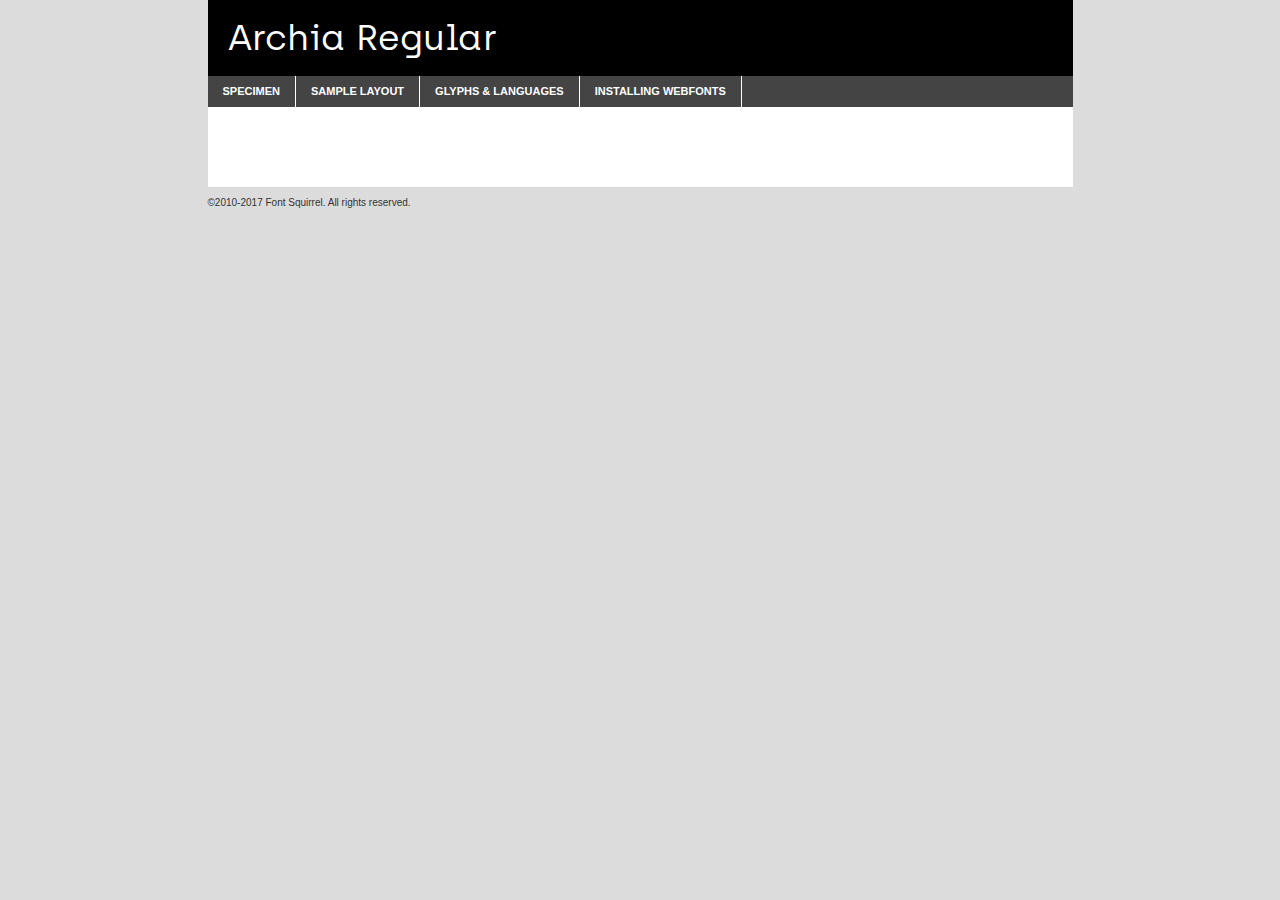
<file: fonts/archia-regular-demo.html>
<!DOCTYPE html PUBLIC "-//W3C//DTD XHTML 1.0 Transitional//EN"
	"http://www.w3.org/TR/xhtml1/DTD/xhtml1-transitional.dtd">

<html xmlns="http://www.w3.org/1999/xhtml" xml:lang="en" lang="en">
<head>
	<meta http-equiv="Content-Type" content="text/html; charset=utf-8" />
	<script src="http://ajax.googleapis.com/ajax/libs/jquery/1.7.2/jquery.min.js" type="text/javascript" charset="utf-8"></script>
	<script type="text/javascript">
	(function($){$.fn.easyTabs=function(option){var param=jQuery.extend({fadeSpeed:"fast",defaultContent:1,activeClass:'active'},option);$(this).each(function(){var thisId="#"+this.id;if(param.defaultContent==''){param.defaultContent=1;}
	if(typeof param.defaultContent=="number")
	{var defaultTab=$(thisId+" .tabs li:eq("+(param.defaultContent-1)+") a").attr('href').substr(1);}else{var defaultTab=param.defaultContent;}
	$(thisId+" .tabs li a").each(function(){var tabToHide=$(this).attr('href').substr(1);$("#"+tabToHide).addClass('easytabs-tab-content');});hideAll();changeContent(defaultTab);function hideAll(){$(thisId+" .easytabs-tab-content").hide();}
	function changeContent(tabId){hideAll();$(thisId+" .tabs li").removeClass(param.activeClass);$(thisId+" .tabs li a[href=#"+tabId+"]").closest('li').addClass(param.activeClass);if(param.fadeSpeed!="none")
	{$(thisId+" #"+tabId).fadeIn(param.fadeSpeed);}else{$(thisId+" #"+tabId).show();}}
	$(thisId+" .tabs li").click(function(){var tabId=$(this).find('a').attr('href').substr(1);changeContent(tabId);return false;});});}})(jQuery);
	</script>
	<link rel="stylesheet" href="specimen_files/specimen_stylesheet.css" type="text/css" charset="utf-8" />
	<link rel="stylesheet" href="stylesheet.css" type="text/css" charset="utf-8" />

	<style type="text/css">
					body{
				font-family: 'archiaregular';
							}
		</style>

	<title>Archia Regular Specimen</title>
	
	
	<script type="text/javascript" charset="utf-8">
		$(document).ready(function() {
			$('#container').easyTabs({defaultContent:1});
		});
	</script>
</head>

<body>
<div id="container">
	<div id="header">
		Archia Regular	</div>
	<ul class="tabs">
		<li><a href="#specimen">Specimen</a></li>
		<li><a href="#layout">Sample Layout</a></li>
				<li><a href="#glyphs">Glyphs &amp; Languages</a></li>
		<li><a href="#installing">Installing Webfonts</a></li>
		
	</ul>
	
	<div id="main_content">

		
			<div id="specimen">
		
				<div class="section">
					<div class="grid12 firstcol">
						<div class="huge">AaBb</div>
					</div>
				</div>
		
				<div class="section">
					<div class="glyph_range">A&#x200B;B&#x200b;C&#x200b;D&#x200b;E&#x200b;F&#x200b;G&#x200b;H&#x200b;I&#x200b;J&#x200b;K&#x200b;L&#x200b;M&#x200b;N&#x200b;O&#x200b;P&#x200b;Q&#x200b;R&#x200b;S&#x200b;T&#x200b;U&#x200b;V&#x200b;W&#x200b;X&#x200b;Y&#x200b;Z&#x200b;a&#x200b;b&#x200b;c&#x200b;d&#x200b;e&#x200b;f&#x200b;g&#x200b;h&#x200b;i&#x200b;j&#x200b;k&#x200b;l&#x200b;m&#x200b;n&#x200b;o&#x200b;p&#x200b;q&#x200b;r&#x200b;s&#x200b;t&#x200b;u&#x200b;v&#x200b;w&#x200b;x&#x200b;y&#x200b;z&#x200b;1&#x200b;2&#x200b;3&#x200b;4&#x200b;5&#x200b;6&#x200b;7&#x200b;8&#x200b;9&#x200b;0&#x200b;&amp;&#x200b;.&#x200b;,&#x200b;?&#x200b;!&#x200b;&#64;&#x200b;(&#x200b;)&#x200b;#&#x200b;$&#x200b;%&#x200b;*&#x200b;+&#x200b;-&#x200b;=&#x200b;:&#x200b;;</div>
				</div>
				<div class="section">
					<div class="grid12 firstcol">
						<table class="sample_table">
							<tr><td>10</td><td class="size10">abcdefghijklmnopqrstuvwxyzABCDEFGHIJKLMNOPQRSTUVWXYZ0123456789abcdefghijklmnopqrstuvwxyzABCDEFGHIJKLMNOPQRSTUVWXYZ0123456789abcdefghijklmnopqrstuvwxyzABCDEFGHIJKLMNOPQRSTUVWXYZ</td></tr>
							<tr><td>11</td><td class="size11">abcdefghijklmnopqrstuvwxyzABCDEFGHIJKLMNOPQRSTUVWXYZ0123456789abcdefghijklmnopqrstuvwxyzABCDEFGHIJKLMNOPQRSTUVWXYZ0123456789abcdefghijklmnopqrstuvwxyzABCDEFGHIJKLMNOPQRSTUVWXYZ</td></tr>
							<tr><td>12</td><td class="size12">abcdefghijklmnopqrstuvwxyzABCDEFGHIJKLMNOPQRSTUVWXYZ0123456789abcdefghijklmnopqrstuvwxyzABCDEFGHIJKLMNOPQRSTUVWXYZ0123456789abcdefghijklmnopqrstuvwxyzABCDEFGHIJKLMNOPQRSTUVWXYZ</td></tr>
							<tr><td>13</td><td class="size13">abcdefghijklmnopqrstuvwxyzABCDEFGHIJKLMNOPQRSTUVWXYZ0123456789abcdefghijklmnopqrstuvwxyzABCDEFGHIJKLMNOPQRSTUVWXYZ0123456789abcdefghijklmnopqrstuvwxyzABCDEFGHIJKLMNOPQRSTUVWXYZ</td></tr>
							<tr><td>14</td><td class="size14">abcdefghijklmnopqrstuvwxyzABCDEFGHIJKLMNOPQRSTUVWXYZ0123456789abcdefghijklmnopqrstuvwxyzABCDEFGHIJKLMNOPQRSTUVWXYZ0123456789abcdefghijklmnopqrstuvwxyzABCDEFGHIJKLMNOPQRSTUVWXYZ</td></tr>
							<tr><td>16</td><td class="size16">abcdefghijklmnopqrstuvwxyzABCDEFGHIJKLMNOPQRSTUVWXYZ0123456789abcdefghijklmnopqrstuvwxyzABCDEFGHIJKLMNOPQRSTUVWXYZ</td></tr>
							<tr><td>18</td><td class="size18">abcdefghijklmnopqrstuvwxyzABCDEFGHIJKLMNOPQRSTUVWXYZ0123456789abcdefghijklmnopqrstuvwxyzABCDEFGHIJKLMNOPQRSTUVWXYZ</td></tr>
							<tr><td>20</td><td class="size20">abcdefghijklmnopqrstuvwxyzABCDEFGHIJKLMNOPQRSTUVWXYZ0123456789abcdefghijklmnopqrstuvwxyzABCDEFGHIJKLMNOPQRSTUVWXYZ</td></tr>
							<tr><td>24</td><td class="size24">abcdefghijklmnopqrstuvwxyzABCDEFGHIJKLMNOPQRSTUVWXYZ0123456789abcdefghijklmnopqrstuvwxyzABCDEFGHIJKLMNOPQRSTUVWXYZ</td></tr>
							<tr><td>30</td><td class="size30">abcdefghijklmnopqrstuvwxyzABCDEFGHIJKLMNOPQRSTUVWXYZ0123456789abcdefghijklmnopqrstuvwxyzABCDEFGHIJKLMNOPQRSTUVWXYZ</td></tr>
							<tr><td>36</td><td class="size36">abcdefghijklmnopqrstuvwxyzABCDEFGHIJKLMNOPQRSTUVWXYZ0123456789abcdefghijklmnopqrstuvwxyzABCDEFGHIJKLMNOPQRSTUVWXYZ</td></tr>
							<tr><td>48</td><td class="size48">abcdefghijklmnopqrstuvwxyzABCDEFGHIJKLMNOPQRSTUVWXYZ0123456789abcdefghijklmnopqrstuvwxyzABCDEFGHIJKLMNOPQRSTUVWXYZ</td></tr>
							<tr><td>60</td><td class="size60">abcdefghijklmnopqrstuvwxyzABCDEFGHIJKLMNOPQRSTUVWXYZ0123456789abcdefghijklmnopqrstuvwxyzABCDEFGHIJKLMNOPQRSTUVWXYZ</td></tr>
							<tr><td>72</td><td class="size72">abcdefghijklmnopqrstuvwxyzABCDEFGHIJKLMNOPQRSTUVWXYZ0123456789abcdefghijklmnopqrstuvwxyzABCDEFGHIJKLMNOPQRSTUVWXYZ</td></tr>
							<tr><td>90</td><td class="size90">abcdefghijklmnopqrstuvwxyzABCDEFGHIJKLMNOPQRSTUVWXYZ0123456789abcdefghijklmnopqrstuvwxyzABCDEFGHIJKLMNOPQRSTUVWXYZ</td></tr>
						</table>
				
					</div>
			
				</div>
		
		
		
								<div class="section" id="bodycomparison">


										<div id="xheight">
				<div class="fontbody">&#x25FC;&#x25FC;&#x25FC;&#x25FC;&#x25FC;&#x25FC;&#x25FC;&#x25FC;&#x25FC;&#x25FC;&#x25FC;&#x25FC;&#x25FC;&#x25FC;&#x25FC;&#x25FC;&#x25FC;&#x25FC;&#x25FC;&#x25FC;&#x25FC;&#x25FC;&#x25FC;&#x25FC;&#x25FC;&#x25FC;&#x25FC;&#x25FC;&#x25FC;&#x25FC;&#x25FC;&#x25FC;&#x25FC;&#x25FC;&#x25FC;&#x25FC;&#x25FC;&#x25FC;&#x25FC;&#x25FC;&#x25FC;&#x25FC;&#x25FC;&#x25FC;&#x25FC;&#x25FC;&#x25FC;&#x25FC;&#x25FC;&#x25FC;&#x25FC;&#x25FC;&#x25FC;&#x25FC;&#x25FC;&#x25FC;&#x25FC;&#x25FC;&#x25FC;&#x25FC;&#x25FC;&#x25FC;&#x25FC;&#x25FC;&#x25FC;&#x25FC;&#x25FC;&#x25FC;&#x25FC;&#x25FC;&#x25FC;&#x25FC;&#x25FC;&#x25FC;&#x25FC;&#x25FC;&#x25FC;&#x25FC;&#x25FC;&#x25FC;&#x25FC;&#x25FC;&#x25FC;&#x25FC;&#x25FC;&#x25FC;&#x25FC;&#x25FC;&#x25FC;&#x25FC;&#x25FC;&#x25FC;&#x25FC;&#x25FC;&#x25FC;&#x25FC;&#x25FC;&#x25FC;&#x25FC;body</div><div class="arialbody">body</div><div class="verdanabody">body</div><div class="georgiabody">body</div></div>
										<div class="fontbody" style="z-index:1">
											body<span>Archia Regular</span>
										</div>
										<div class="arialbody" style="z-index:1">
											body<span>Arial</span>
										</div>
										<div class="verdanabody" style="z-index:1">
											body<span>Verdana</span>
										</div>
										<div class="georgiabody" style="z-index:1">
											body<span>Georgia</span>
										</div>



								</div>
		
		
				<div class="section psample psample_row1" id="">
					
					<div class="grid2 firstcol">
						<p class="size10"><span>10.</span>Aenean lacinia bibendum nulla sed consectetur. Fusce dapibus, tellus ac cursus commodo, tortor mauris condimentum nibh, ut fermentum massa justo sit amet risus. Nullam id dolor id nibh ultricies vehicula ut id elit. Cum sociis natoque penatibus et magnis dis parturient montes, nascetur ridiculus mus. Nulla vitae elit libero, a pharetra augue.</p>
			
					</div>
					<div class="grid3">
						<p class="size11"><span>11.</span>Aenean lacinia bibendum nulla sed consectetur. Fusce dapibus, tellus ac cursus commodo, tortor mauris condimentum nibh, ut fermentum massa justo sit amet risus. Nullam id dolor id nibh ultricies vehicula ut id elit. Cum sociis natoque penatibus et magnis dis parturient montes, nascetur ridiculus mus. Nulla vitae elit libero, a pharetra augue.</p>
			
					</div>
					<div class="grid3">
						<p class="size12"><span>12.</span>Aenean lacinia bibendum nulla sed consectetur. Fusce dapibus, tellus ac cursus commodo, tortor mauris condimentum nibh, ut fermentum massa justo sit amet risus. Nullam id dolor id nibh ultricies vehicula ut id elit. Cum sociis natoque penatibus et magnis dis parturient montes, nascetur ridiculus mus. Nulla vitae elit libero, a pharetra augue.</p>
			
					</div>
					<div class="grid4">
						<p class="size13"><span>13.</span>Aenean lacinia bibendum nulla sed consectetur. Fusce dapibus, tellus ac cursus commodo, tortor mauris condimentum nibh, ut fermentum massa justo sit amet risus. Nullam id dolor id nibh ultricies vehicula ut id elit. Cum sociis natoque penatibus et magnis dis parturient montes, nascetur ridiculus mus. Nulla vitae elit libero, a pharetra augue.</p>
			
					</div>
					<div class="white_blend"></div>
					
				</div>
				<div class="section psample psample_row2" id="">
					<div class="grid3 firstcol">
						<p class="size14"><span>14.</span>Aenean lacinia bibendum nulla sed consectetur. Fusce dapibus, tellus ac cursus commodo, tortor mauris condimentum nibh, ut fermentum massa justo sit amet risus. Nullam id dolor id nibh ultricies vehicula ut id elit. Cum sociis natoque penatibus et magnis dis parturient montes, nascetur ridiculus mus. Nulla vitae elit libero, a pharetra augue.</p>
			
					</div>
					<div class="grid4">
						<p class="size16"><span>16.</span>Aenean lacinia bibendum nulla sed consectetur. Fusce dapibus, tellus ac cursus commodo, tortor mauris condimentum nibh, ut fermentum massa justo sit amet risus. Nullam id dolor id nibh ultricies vehicula ut id elit. Cum sociis natoque penatibus et magnis dis parturient montes, nascetur ridiculus mus. Nulla vitae elit libero, a pharetra augue.</p>
			
					</div>
					<div class="grid5">
						<p class="size18"><span>18.</span>Aenean lacinia bibendum nulla sed consectetur. Fusce dapibus, tellus ac cursus commodo, tortor mauris condimentum nibh, ut fermentum massa justo sit amet risus. Nullam id dolor id nibh ultricies vehicula ut id elit. Cum sociis natoque penatibus et magnis dis parturient montes, nascetur ridiculus mus. Nulla vitae elit libero, a pharetra augue.</p>
			
					</div>

					<div class="white_blend"></div>

				</div>
				
				<div class="section psample psample_row3" id="">
					<div class="grid5 firstcol">
						<p class="size20"><span>20.</span>Aenean lacinia bibendum nulla sed consectetur. Fusce dapibus, tellus ac cursus commodo, tortor mauris condimentum nibh, ut fermentum massa justo sit amet risus. Nullam id dolor id nibh ultricies vehicula ut id elit. Cum sociis natoque penatibus et magnis dis parturient montes, nascetur ridiculus mus. Nulla vitae elit libero, a pharetra augue.</p>
					</div>
					<div class="grid7">
						<p class="size24"><span>24.</span>Aenean lacinia bibendum nulla sed consectetur. Fusce dapibus, tellus ac cursus commodo, tortor mauris condimentum nibh, ut fermentum massa justo sit amet risus. Nullam id dolor id nibh ultricies vehicula ut id elit. Cum sociis natoque penatibus et magnis dis parturient montes, nascetur ridiculus mus. Nulla vitae elit libero, a pharetra augue.</p>
					</div>
					
					<div class="white_blend"></div>
					
				</div>
				
				<div class="section psample psample_row4" id="">
					<div class="grid12 firstcol">
						<p class="size30"><span>30.</span>Aenean lacinia bibendum nulla sed consectetur. Fusce dapibus, tellus ac cursus commodo, tortor mauris condimentum nibh, ut fermentum massa justo sit amet risus. Nullam id dolor id nibh ultricies vehicula ut id elit. Cum sociis natoque penatibus et magnis dis parturient montes, nascetur ridiculus mus. Nulla vitae elit libero, a pharetra augue.</p>
					</div>
					<div class="white_blend"></div>
					
				</div>
				
				
				
				<div class="section psample psample_row1 fullreverse">
					<div class="grid2 firstcol">
						<p class="size10"><span>10.</span>Aenean lacinia bibendum nulla sed consectetur. Fusce dapibus, tellus ac cursus commodo, tortor mauris condimentum nibh, ut fermentum massa justo sit amet risus. Nullam id dolor id nibh ultricies vehicula ut id elit. Cum sociis natoque penatibus et magnis dis parturient montes, nascetur ridiculus mus. Nulla vitae elit libero, a pharetra augue.</p>
			
					</div>
					<div class="grid3">
						<p class="size11"><span>11.</span>Aenean lacinia bibendum nulla sed consectetur. Fusce dapibus, tellus ac cursus commodo, tortor mauris condimentum nibh, ut fermentum massa justo sit amet risus. Nullam id dolor id nibh ultricies vehicula ut id elit. Cum sociis natoque penatibus et magnis dis parturient montes, nascetur ridiculus mus. Nulla vitae elit libero, a pharetra augue.</p>
			
					</div>
					<div class="grid3">
						<p class="size12"><span>12.</span>Aenean lacinia bibendum nulla sed consectetur. Fusce dapibus, tellus ac cursus commodo, tortor mauris condimentum nibh, ut fermentum massa justo sit amet risus. Nullam id dolor id nibh ultricies vehicula ut id elit. Cum sociis natoque penatibus et magnis dis parturient montes, nascetur ridiculus mus. Nulla vitae elit libero, a pharetra augue.</p>
			
					</div>
					<div class="grid4">
						<p class="size13"><span>13.</span>Aenean lacinia bibendum nulla sed consectetur. Fusce dapibus, tellus ac cursus commodo, tortor mauris condimentum nibh, ut fermentum massa justo sit amet risus. Nullam id dolor id nibh ultricies vehicula ut id elit. Cum sociis natoque penatibus et magnis dis parturient montes, nascetur ridiculus mus. Nulla vitae elit libero, a pharetra augue.</p>
			
					</div>
					<div class="black_blend"></div>
					
				</div>
				
				<div class="section psample psample_row2 fullreverse">
					<div class="grid3 firstcol">
						<p class="size14"><span>14.</span>Aenean lacinia bibendum nulla sed consectetur. Fusce dapibus, tellus ac cursus commodo, tortor mauris condimentum nibh, ut fermentum massa justo sit amet risus. Nullam id dolor id nibh ultricies vehicula ut id elit. Cum sociis natoque penatibus et magnis dis parturient montes, nascetur ridiculus mus. Nulla vitae elit libero, a pharetra augue.</p>
			
					</div>
					<div class="grid4">
						<p class="size16"><span>16.</span>Aenean lacinia bibendum nulla sed consectetur. Fusce dapibus, tellus ac cursus commodo, tortor mauris condimentum nibh, ut fermentum massa justo sit amet risus. Nullam id dolor id nibh ultricies vehicula ut id elit. Cum sociis natoque penatibus et magnis dis parturient montes, nascetur ridiculus mus. Nulla vitae elit libero, a pharetra augue.</p>
			
					</div>
					<div class="grid5">
						<p class="size18"><span>18.</span>Aenean lacinia bibendum nulla sed consectetur. Fusce dapibus, tellus ac cursus commodo, tortor mauris condimentum nibh, ut fermentum massa justo sit amet risus. Nullam id dolor id nibh ultricies vehicula ut id elit. Cum sociis natoque penatibus et magnis dis parturient montes, nascetur ridiculus mus. Nulla vitae elit libero, a pharetra augue.</p>
			
					</div>
					<div class="black_blend"></div>

				</div>
				
				<div class="section psample fullreverse psample_row3" id="">
					<div class="grid5 firstcol">
						<p class="size20"><span>20.</span>Aenean lacinia bibendum nulla sed consectetur. Fusce dapibus, tellus ac cursus commodo, tortor mauris condimentum nibh, ut fermentum massa justo sit amet risus. Nullam id dolor id nibh ultricies vehicula ut id elit. Cum sociis natoque penatibus et magnis dis parturient montes, nascetur ridiculus mus. Nulla vitae elit libero, a pharetra augue.</p>
					</div>
					<div class="grid7">
						<p class="size24"><span>24.</span>Aenean lacinia bibendum nulla sed consectetur. Fusce dapibus, tellus ac cursus commodo, tortor mauris condimentum nibh, ut fermentum massa justo sit amet risus. Nullam id dolor id nibh ultricies vehicula ut id elit. Cum sociis natoque penatibus et magnis dis parturient montes, nascetur ridiculus mus. Nulla vitae elit libero, a pharetra augue.</p>
					</div>
					
					<div class="black_blend"></div>
					
				</div>
				
				<div class="section psample fullreverse psample_row4" id="" style="border-bottom: 20px #000 solid;">
					<div class="grid12 firstcol">
						<p class="size30"><span>30.</span>Aenean lacinia bibendum nulla sed consectetur. Fusce dapibus, tellus ac cursus commodo, tortor mauris condimentum nibh, ut fermentum massa justo sit amet risus. Nullam id dolor id nibh ultricies vehicula ut id elit. Cum sociis natoque penatibus et magnis dis parturient montes, nascetur ridiculus mus. Nulla vitae elit libero, a pharetra augue.</p>
					</div>
					<div class="black_blend"></div>
					
				</div>
				
				
				
				
			</div>
			
			<div id="layout">
				
				<div class="section">
					
					<div class="grid12 firstcol">
						<h1>Lorem Ipsum Dolor</h1>
						<h2>Etiam porta sem malesuada magna mollis euismod</h2>
						
						<p class="byline">By <a href="#link">Aenean Lacinia</a></p>
					</div>
				</div>
				<div class="section">
					<div class="grid8 firstcol">
						<p class="large">Donec sed odio dui. Morbi leo risus, porta ac consectetur ac, vestibulum at eros. Fusce dapibus, tellus ac cursus commodo, tortor mauris condimentum nibh, ut fermentum massa justo sit amet risus. </p>

						
						<h3>Pellentesque ornare sem</h3>

						<p>Maecenas sed diam eget risus varius blandit sit amet non magna. Maecenas faucibus mollis interdum. Donec ullamcorper nulla non metus auctor fringilla. Nullam id dolor id nibh ultricies vehicula ut id elit. Nullam id dolor id nibh ultricies vehicula ut id elit. </p>

						<p>Aenean eu leo quam. Pellentesque ornare sem lacinia quam venenatis vestibulum. Lorem ipsum dolor sit amet, consectetur adipiscing elit. Cum sociis natoque penatibus et magnis dis parturient montes, nascetur ridiculus mus. </p>

						<p>Nulla vitae elit libero, a pharetra augue. Praesent commodo cursus magna, vel scelerisque nisl consectetur et. Aenean lacinia bibendum nulla sed consectetur. </p>

						<p>Nullam quis risus eget urna mollis ornare vel eu leo. Nullam quis risus eget urna mollis ornare vel eu leo. Maecenas sed diam eget risus varius blandit sit amet non magna. Donec ullamcorper nulla non metus auctor fringilla. </p>

						<h3>Cras mattis consectetur</h3>

						<p>Aenean eu leo quam. Pellentesque ornare sem lacinia quam venenatis vestibulum. Aenean lacinia bibendum nulla sed consectetur. Integer posuere erat a ante venenatis dapibus posuere velit aliquet. Cras mattis consectetur purus sit amet fermentum. </p>

						<p>Nullam id dolor id nibh ultricies vehicula ut id elit. Nullam quis risus eget urna mollis ornare vel eu leo. Cras mattis consectetur purus sit amet fermentum.</p>
					</div>
					
					<div class="grid4 sidebar">
						
						<div class="box reverse">
							<p class="last">Nullam quis risus eget urna mollis ornare vel eu leo. Donec ullamcorper nulla non metus auctor fringilla. Cras mattis consectetur purus sit amet fermentum. Sed posuere consectetur est at lobortis. Lorem ipsum dolor sit amet, consectetur adipiscing elit. </p>
						</div>
						
						<p class="caption">Maecenas sed diam eget risus varius.</p>

						<p>Vestibulum id ligula porta felis euismod semper. Integer posuere erat a ante venenatis dapibus posuere velit aliquet. Vestibulum id ligula porta felis euismod semper. Sed posuere consectetur est at lobortis. Maecenas sed diam eget risus varius blandit sit amet non magna. Fusce dapibus, tellus ac cursus commodo, tortor mauris condimentum nibh, ut fermentum massa justo sit amet risus. </p>

					

						<p>Duis mollis, est non commodo luctus, nisi erat porttitor ligula, eget lacinia odio sem nec elit. Aenean lacinia bibendum nulla sed consectetur. Vivamus sagittis lacus vel augue laoreet rutrum faucibus dolor auctor. Aenean lacinia bibendum nulla sed consectetur. Nullam quis risus eget urna mollis ornare vel eu leo. </p>

						<p>Praesent commodo cursus magna, vel scelerisque nisl consectetur et. Donec ullamcorper nulla non metus auctor fringilla. Maecenas faucibus mollis interdum. Fusce dapibus, tellus ac cursus commodo, tortor mauris condimentum nibh, ut fermentum massa justo sit amet risus. </p>

					</div>
				</div>
				
			</div>


			



		<div id="glyphs">
			<div class="section">
				<div class="grid12 firstcol">
			
				<h1>Language Support</h1>
				<p>The subset of Archia Regular in this kit supports the following languages:<br />
			
					Albanian, Basque, Bosnian, Breton, Catalan, Chamorro, Chichewa_nyanja, Croatian, Czech, Danish, Dutch, English, Estonian, Faroese, Finnish, French, Frisian, Galician, German, Hungarian, Icelandic, Italian, Latvian, Lithuanian, Malagasy, Maltese, Norwegian, Polish, Portuguese, Romanian, Serbian, Slovak, Slovenian, Spanish, Turkish, Welsh, Alsatian, Aragonese, Arapaho, Aromanian, Arrernte, Asturian, Aymara, Bislama, Cebuano, Cheyenne, Cimbrian, Corsican, Fijian, French_creole, Friulian, Genoese, Gilbertese, Greenlandic, Haitian_creole, Hawaiian, Hiligaynon, Hmong, Hopi, Ibanag, Iloko_ilokano, Indonesian, Interglossa_glosa, Interlingua, Irish_gaelic, Istro-romanian, Jerriais, Kashubian, Kurdish_kurmanji, Ladin, Lojban, Lombard, Low_saxon, Luxembourgeois, Manx, Maori, Megleno-romanian, Mohawk, Nahuatl, Norfolk_pitcairnese, Northern_sotho, Occitan, Oromo, Pangasinan, Papiamento, Piedmontese, Potawatomi, Rhaeto-romance, Romansh, Rotokas, Sami_inari, Sami_lule, Samoan, Sardinian, Scots_gaelic, Seychelles_creole, Shona, Sicilian, Somali, Southern_ndebele, Southern_sotho, Swahili, Swati_swazi, Tagalog_filipino_pilipino, Tahitian, Tausug, Tetum, Tok_pisin, Tongan, Tswana, Turkmen, Turkmen_latinized, Tuvaluan, Uyghur_latinized, Veps, Volapuk, Votic_latinized, Walloon, Warlpiri, Xhosa, Yapese, Zulu, Latinbasic, Ubasic, Demo				</p>
				<h1>Glyph Chart</h1>
				<p>The subset of Archia Regular in this kit includes all the glyphs listed below. Unicode entities are included above each glyph to help you insert individual characters into your layout.</p>
				<div id="glyph_chart">
			
																														 <div><p>&amp;#13;</p>&#13;</div>
																				 <div><p>&amp;#32;</p>&#32;</div>
																				 <div><p>&amp;#33;</p>&#33;</div>
																				 <div><p>&amp;#34;</p>&#34;</div>
																				 <div><p>&amp;#35;</p>&#35;</div>
																				 <div><p>&amp;#36;</p>&#36;</div>
																				 <div><p>&amp;#37;</p>&#37;</div>
																				 <div><p>&amp;#38;</p>&#38;</div>
																				 <div><p>&amp;#39;</p>&#39;</div>
																				 <div><p>&amp;#40;</p>&#40;</div>
																				 <div><p>&amp;#41;</p>&#41;</div>
																				 <div><p>&amp;#42;</p>&#42;</div>
																				 <div><p>&amp;#43;</p>&#43;</div>
																				 <div><p>&amp;#44;</p>&#44;</div>
																				 <div><p>&amp;#45;</p>&#45;</div>
																				 <div><p>&amp;#46;</p>&#46;</div>
																				 <div><p>&amp;#47;</p>&#47;</div>
																				 <div><p>&amp;#48;</p>&#48;</div>
																				 <div><p>&amp;#49;</p>&#49;</div>
																				 <div><p>&amp;#50;</p>&#50;</div>
																				 <div><p>&amp;#51;</p>&#51;</div>
																				 <div><p>&amp;#52;</p>&#52;</div>
																				 <div><p>&amp;#53;</p>&#53;</div>
																				 <div><p>&amp;#54;</p>&#54;</div>
																				 <div><p>&amp;#55;</p>&#55;</div>
																				 <div><p>&amp;#56;</p>&#56;</div>
																				 <div><p>&amp;#57;</p>&#57;</div>
																				 <div><p>&amp;#58;</p>&#58;</div>
																				 <div><p>&amp;#59;</p>&#59;</div>
																				 <div><p>&amp;#60;</p>&#60;</div>
																				 <div><p>&amp;#61;</p>&#61;</div>
																				 <div><p>&amp;#62;</p>&#62;</div>
																				 <div><p>&amp;#63;</p>&#63;</div>
																				 <div><p>&amp;#64;</p>&#64;</div>
																				 <div><p>&amp;#65;</p>&#65;</div>
																				 <div><p>&amp;#66;</p>&#66;</div>
																				 <div><p>&amp;#67;</p>&#67;</div>
																				 <div><p>&amp;#68;</p>&#68;</div>
																				 <div><p>&amp;#69;</p>&#69;</div>
																				 <div><p>&amp;#70;</p>&#70;</div>
																				 <div><p>&amp;#71;</p>&#71;</div>
																				 <div><p>&amp;#72;</p>&#72;</div>
																				 <div><p>&amp;#73;</p>&#73;</div>
																				 <div><p>&amp;#74;</p>&#74;</div>
																				 <div><p>&amp;#75;</p>&#75;</div>
																				 <div><p>&amp;#76;</p>&#76;</div>
																				 <div><p>&amp;#77;</p>&#77;</div>
																				 <div><p>&amp;#78;</p>&#78;</div>
																				 <div><p>&amp;#79;</p>&#79;</div>
																				 <div><p>&amp;#80;</p>&#80;</div>
																				 <div><p>&amp;#81;</p>&#81;</div>
																				 <div><p>&amp;#82;</p>&#82;</div>
																				 <div><p>&amp;#83;</p>&#83;</div>
																				 <div><p>&amp;#84;</p>&#84;</div>
																				 <div><p>&amp;#85;</p>&#85;</div>
																				 <div><p>&amp;#86;</p>&#86;</div>
																				 <div><p>&amp;#87;</p>&#87;</div>
																				 <div><p>&amp;#88;</p>&#88;</div>
																				 <div><p>&amp;#89;</p>&#89;</div>
																				 <div><p>&amp;#90;</p>&#90;</div>
																				 <div><p>&amp;#91;</p>&#91;</div>
																				 <div><p>&amp;#92;</p>&#92;</div>
																				 <div><p>&amp;#93;</p>&#93;</div>
																				 <div><p>&amp;#94;</p>&#94;</div>
																				 <div><p>&amp;#95;</p>&#95;</div>
																				 <div><p>&amp;#96;</p>&#96;</div>
																				 <div><p>&amp;#97;</p>&#97;</div>
																				 <div><p>&amp;#98;</p>&#98;</div>
																				 <div><p>&amp;#99;</p>&#99;</div>
																				 <div><p>&amp;#100;</p>&#100;</div>
																				 <div><p>&amp;#101;</p>&#101;</div>
																				 <div><p>&amp;#102;</p>&#102;</div>
																				 <div><p>&amp;#103;</p>&#103;</div>
																				 <div><p>&amp;#104;</p>&#104;</div>
																				 <div><p>&amp;#105;</p>&#105;</div>
																				 <div><p>&amp;#106;</p>&#106;</div>
																				 <div><p>&amp;#107;</p>&#107;</div>
																				 <div><p>&amp;#108;</p>&#108;</div>
																				 <div><p>&amp;#109;</p>&#109;</div>
																				 <div><p>&amp;#110;</p>&#110;</div>
																				 <div><p>&amp;#111;</p>&#111;</div>
																				 <div><p>&amp;#112;</p>&#112;</div>
																				 <div><p>&amp;#113;</p>&#113;</div>
																				 <div><p>&amp;#114;</p>&#114;</div>
																				 <div><p>&amp;#115;</p>&#115;</div>
																				 <div><p>&amp;#116;</p>&#116;</div>
																				 <div><p>&amp;#117;</p>&#117;</div>
																				 <div><p>&amp;#118;</p>&#118;</div>
																				 <div><p>&amp;#119;</p>&#119;</div>
																				 <div><p>&amp;#120;</p>&#120;</div>
																				 <div><p>&amp;#121;</p>&#121;</div>
																				 <div><p>&amp;#122;</p>&#122;</div>
																				 <div><p>&amp;#123;</p>&#123;</div>
																				 <div><p>&amp;#124;</p>&#124;</div>
																				 <div><p>&amp;#125;</p>&#125;</div>
																				 <div><p>&amp;#126;</p>&#126;</div>
																				 <div><p>&amp;#160;</p>&#160;</div>
																				 <div><p>&amp;#161;</p>&#161;</div>
																				 <div><p>&amp;#162;</p>&#162;</div>
																				 <div><p>&amp;#163;</p>&#163;</div>
																				 <div><p>&amp;#165;</p>&#165;</div>
																				 <div><p>&amp;#167;</p>&#167;</div>
																				 <div><p>&amp;#168;</p>&#168;</div>
																				 <div><p>&amp;#169;</p>&#169;</div>
																				 <div><p>&amp;#170;</p>&#170;</div>
																				 <div><p>&amp;#171;</p>&#171;</div>
																				 <div><p>&amp;#173;</p>&#173;</div>
																				 <div><p>&amp;#174;</p>&#174;</div>
																				 <div><p>&amp;#175;</p>&#175;</div>
																				 <div><p>&amp;#176;</p>&#176;</div>
																				 <div><p>&amp;#178;</p>&#178;</div>
																				 <div><p>&amp;#179;</p>&#179;</div>
																				 <div><p>&amp;#180;</p>&#180;</div>
																				 <div><p>&amp;#182;</p>&#182;</div>
																				 <div><p>&amp;#183;</p>&#183;</div>
																				 <div><p>&amp;#184;</p>&#184;</div>
																				 <div><p>&amp;#185;</p>&#185;</div>
																				 <div><p>&amp;#186;</p>&#186;</div>
																				 <div><p>&amp;#187;</p>&#187;</div>
																				 <div><p>&amp;#188;</p>&#188;</div>
																				 <div><p>&amp;#189;</p>&#189;</div>
																				 <div><p>&amp;#190;</p>&#190;</div>
																				 <div><p>&amp;#191;</p>&#191;</div>
																				 <div><p>&amp;#192;</p>&#192;</div>
																				 <div><p>&amp;#193;</p>&#193;</div>
																				 <div><p>&amp;#194;</p>&#194;</div>
																				 <div><p>&amp;#195;</p>&#195;</div>
																				 <div><p>&amp;#196;</p>&#196;</div>
																				 <div><p>&amp;#197;</p>&#197;</div>
																				 <div><p>&amp;#198;</p>&#198;</div>
																				 <div><p>&amp;#199;</p>&#199;</div>
																				 <div><p>&amp;#200;</p>&#200;</div>
																				 <div><p>&amp;#201;</p>&#201;</div>
																				 <div><p>&amp;#202;</p>&#202;</div>
																				 <div><p>&amp;#203;</p>&#203;</div>
																				 <div><p>&amp;#204;</p>&#204;</div>
																				 <div><p>&amp;#205;</p>&#205;</div>
																				 <div><p>&amp;#206;</p>&#206;</div>
																				 <div><p>&amp;#207;</p>&#207;</div>
																				 <div><p>&amp;#208;</p>&#208;</div>
																				 <div><p>&amp;#209;</p>&#209;</div>
																				 <div><p>&amp;#210;</p>&#210;</div>
																				 <div><p>&amp;#211;</p>&#211;</div>
																				 <div><p>&amp;#212;</p>&#212;</div>
																				 <div><p>&amp;#213;</p>&#213;</div>
																				 <div><p>&amp;#214;</p>&#214;</div>
																				 <div><p>&amp;#215;</p>&#215;</div>
																				 <div><p>&amp;#216;</p>&#216;</div>
																				 <div><p>&amp;#217;</p>&#217;</div>
																				 <div><p>&amp;#218;</p>&#218;</div>
																				 <div><p>&amp;#219;</p>&#219;</div>
																				 <div><p>&amp;#220;</p>&#220;</div>
																				 <div><p>&amp;#221;</p>&#221;</div>
																				 <div><p>&amp;#222;</p>&#222;</div>
																				 <div><p>&amp;#223;</p>&#223;</div>
																				 <div><p>&amp;#224;</p>&#224;</div>
																				 <div><p>&amp;#225;</p>&#225;</div>
																				 <div><p>&amp;#226;</p>&#226;</div>
																				 <div><p>&amp;#227;</p>&#227;</div>
																				 <div><p>&amp;#228;</p>&#228;</div>
																				 <div><p>&amp;#229;</p>&#229;</div>
																				 <div><p>&amp;#230;</p>&#230;</div>
																				 <div><p>&amp;#231;</p>&#231;</div>
																				 <div><p>&amp;#232;</p>&#232;</div>
																				 <div><p>&amp;#233;</p>&#233;</div>
																				 <div><p>&amp;#234;</p>&#234;</div>
																				 <div><p>&amp;#235;</p>&#235;</div>
																				 <div><p>&amp;#236;</p>&#236;</div>
																				 <div><p>&amp;#237;</p>&#237;</div>
																				 <div><p>&amp;#238;</p>&#238;</div>
																				 <div><p>&amp;#239;</p>&#239;</div>
																				 <div><p>&amp;#240;</p>&#240;</div>
																				 <div><p>&amp;#241;</p>&#241;</div>
																				 <div><p>&amp;#242;</p>&#242;</div>
																				 <div><p>&amp;#243;</p>&#243;</div>
																				 <div><p>&amp;#244;</p>&#244;</div>
																				 <div><p>&amp;#245;</p>&#245;</div>
																				 <div><p>&amp;#246;</p>&#246;</div>
																				 <div><p>&amp;#247;</p>&#247;</div>
																				 <div><p>&amp;#248;</p>&#248;</div>
																				 <div><p>&amp;#249;</p>&#249;</div>
																				 <div><p>&amp;#250;</p>&#250;</div>
																				 <div><p>&amp;#251;</p>&#251;</div>
																				 <div><p>&amp;#252;</p>&#252;</div>
																				 <div><p>&amp;#253;</p>&#253;</div>
																				 <div><p>&amp;#254;</p>&#254;</div>
																				 <div><p>&amp;#255;</p>&#255;</div>
																				 <div><p>&amp;#256;</p>&#256;</div>
																				 <div><p>&amp;#257;</p>&#257;</div>
																				 <div><p>&amp;#258;</p>&#258;</div>
																				 <div><p>&amp;#259;</p>&#259;</div>
																				 <div><p>&amp;#260;</p>&#260;</div>
																				 <div><p>&amp;#261;</p>&#261;</div>
																				 <div><p>&amp;#262;</p>&#262;</div>
																				 <div><p>&amp;#263;</p>&#263;</div>
																				 <div><p>&amp;#266;</p>&#266;</div>
																				 <div><p>&amp;#267;</p>&#267;</div>
																				 <div><p>&amp;#268;</p>&#268;</div>
																				 <div><p>&amp;#269;</p>&#269;</div>
																				 <div><p>&amp;#270;</p>&#270;</div>
																				 <div><p>&amp;#271;</p>&#271;</div>
																				 <div><p>&amp;#272;</p>&#272;</div>
																				 <div><p>&amp;#273;</p>&#273;</div>
																				 <div><p>&amp;#274;</p>&#274;</div>
																				 <div><p>&amp;#275;</p>&#275;</div>
																				 <div><p>&amp;#278;</p>&#278;</div>
																				 <div><p>&amp;#279;</p>&#279;</div>
																				 <div><p>&amp;#280;</p>&#280;</div>
																				 <div><p>&amp;#281;</p>&#281;</div>
																				 <div><p>&amp;#282;</p>&#282;</div>
																				 <div><p>&amp;#283;</p>&#283;</div>
																				 <div><p>&amp;#286;</p>&#286;</div>
																				 <div><p>&amp;#287;</p>&#287;</div>
																				 <div><p>&amp;#288;</p>&#288;</div>
																				 <div><p>&amp;#289;</p>&#289;</div>
																				 <div><p>&amp;#290;</p>&#290;</div>
																				 <div><p>&amp;#291;</p>&#291;</div>
																				 <div><p>&amp;#292;</p>&#292;</div>
																				 <div><p>&amp;#293;</p>&#293;</div>
																				 <div><p>&amp;#294;</p>&#294;</div>
																				 <div><p>&amp;#295;</p>&#295;</div>
																				 <div><p>&amp;#298;</p>&#298;</div>
																				 <div><p>&amp;#299;</p>&#299;</div>
																				 <div><p>&amp;#302;</p>&#302;</div>
																				 <div><p>&amp;#303;</p>&#303;</div>
																				 <div><p>&amp;#304;</p>&#304;</div>
																				 <div><p>&amp;#305;</p>&#305;</div>
																				 <div><p>&amp;#308;</p>&#308;</div>
																				 <div><p>&amp;#309;</p>&#309;</div>
																				 <div><p>&amp;#310;</p>&#310;</div>
																				 <div><p>&amp;#311;</p>&#311;</div>
																				 <div><p>&amp;#312;</p>&#312;</div>
																				 <div><p>&amp;#313;</p>&#313;</div>
																				 <div><p>&amp;#314;</p>&#314;</div>
																				 <div><p>&amp;#315;</p>&#315;</div>
																				 <div><p>&amp;#316;</p>&#316;</div>
																				 <div><p>&amp;#317;</p>&#317;</div>
																				 <div><p>&amp;#318;</p>&#318;</div>
																				 <div><p>&amp;#319;</p>&#319;</div>
																				 <div><p>&amp;#320;</p>&#320;</div>
																				 <div><p>&amp;#321;</p>&#321;</div>
																				 <div><p>&amp;#322;</p>&#322;</div>
																				 <div><p>&amp;#323;</p>&#323;</div>
																				 <div><p>&amp;#324;</p>&#324;</div>
																				 <div><p>&amp;#325;</p>&#325;</div>
																				 <div><p>&amp;#326;</p>&#326;</div>
																				 <div><p>&amp;#327;</p>&#327;</div>
																				 <div><p>&amp;#328;</p>&#328;</div>
																				 <div><p>&amp;#330;</p>&#330;</div>
																				 <div><p>&amp;#331;</p>&#331;</div>
																				 <div><p>&amp;#332;</p>&#332;</div>
																				 <div><p>&amp;#333;</p>&#333;</div>
																				 <div><p>&amp;#336;</p>&#336;</div>
																				 <div><p>&amp;#337;</p>&#337;</div>
																				 <div><p>&amp;#338;</p>&#338;</div>
																				 <div><p>&amp;#339;</p>&#339;</div>
																				 <div><p>&amp;#340;</p>&#340;</div>
																				 <div><p>&amp;#341;</p>&#341;</div>
																				 <div><p>&amp;#342;</p>&#342;</div>
																				 <div><p>&amp;#343;</p>&#343;</div>
																				 <div><p>&amp;#344;</p>&#344;</div>
																				 <div><p>&amp;#345;</p>&#345;</div>
																				 <div><p>&amp;#346;</p>&#346;</div>
																				 <div><p>&amp;#347;</p>&#347;</div>
																				 <div><p>&amp;#350;</p>&#350;</div>
																				 <div><p>&amp;#351;</p>&#351;</div>
																				 <div><p>&amp;#352;</p>&#352;</div>
																				 <div><p>&amp;#353;</p>&#353;</div>
																				 <div><p>&amp;#354;</p>&#354;</div>
																				 <div><p>&amp;#355;</p>&#355;</div>
																				 <div><p>&amp;#356;</p>&#356;</div>
																				 <div><p>&amp;#357;</p>&#357;</div>
																				 <div><p>&amp;#358;</p>&#358;</div>
																				 <div><p>&amp;#359;</p>&#359;</div>
																				 <div><p>&amp;#362;</p>&#362;</div>
																				 <div><p>&amp;#363;</p>&#363;</div>
																				 <div><p>&amp;#366;</p>&#366;</div>
																				 <div><p>&amp;#367;</p>&#367;</div>
																				 <div><p>&amp;#368;</p>&#368;</div>
																				 <div><p>&amp;#369;</p>&#369;</div>
																				 <div><p>&amp;#370;</p>&#370;</div>
																				 <div><p>&amp;#371;</p>&#371;</div>
																				 <div><p>&amp;#372;</p>&#372;</div>
																				 <div><p>&amp;#373;</p>&#373;</div>
																				 <div><p>&amp;#374;</p>&#374;</div>
																				 <div><p>&amp;#375;</p>&#375;</div>
																				 <div><p>&amp;#376;</p>&#376;</div>
																				 <div><p>&amp;#377;</p>&#377;</div>
																				 <div><p>&amp;#378;</p>&#378;</div>
																				 <div><p>&amp;#379;</p>&#379;</div>
																				 <div><p>&amp;#380;</p>&#380;</div>
																				 <div><p>&amp;#381;</p>&#381;</div>
																				 <div><p>&amp;#382;</p>&#382;</div>
																				 <div><p>&amp;#402;</p>&#402;</div>
																				 <div><p>&amp;#536;</p>&#536;</div>
																				 <div><p>&amp;#537;</p>&#537;</div>
																				 <div><p>&amp;#538;</p>&#538;</div>
																				 <div><p>&amp;#539;</p>&#539;</div>
																				 <div><p>&amp;#567;</p>&#567;</div>
																				 <div><p>&amp;#710;</p>&#710;</div>
																				 <div><p>&amp;#711;</p>&#711;</div>
																				 <div><p>&amp;#728;</p>&#728;</div>
																				 <div><p>&amp;#729;</p>&#729;</div>
																				 <div><p>&amp;#730;</p>&#730;</div>
																				 <div><p>&amp;#731;</p>&#731;</div>
																				 <div><p>&amp;#732;</p>&#732;</div>
																				 <div><p>&amp;#733;</p>&#733;</div>
																				 <div><p>&amp;#806;</p>&#806;</div>
																				 <div><p>&amp;#7808;</p>&#7808;</div>
																				 <div><p>&amp;#7809;</p>&#7809;</div>
																				 <div><p>&amp;#7810;</p>&#7810;</div>
																				 <div><p>&amp;#7811;</p>&#7811;</div>
																				 <div><p>&amp;#7812;</p>&#7812;</div>
																				 <div><p>&amp;#7813;</p>&#7813;</div>
																				 <div><p>&amp;#7922;</p>&#7922;</div>
																				 <div><p>&amp;#7923;</p>&#7923;</div>
																				 <div><p>&amp;#8192;</p>&#8192;</div>
																				 <div><p>&amp;#8193;</p>&#8193;</div>
																				 <div><p>&amp;#8194;</p>&#8194;</div>
																				 <div><p>&amp;#8195;</p>&#8195;</div>
																				 <div><p>&amp;#8196;</p>&#8196;</div>
																				 <div><p>&amp;#8197;</p>&#8197;</div>
																				 <div><p>&amp;#8198;</p>&#8198;</div>
																				 <div><p>&amp;#8199;</p>&#8199;</div>
																				 <div><p>&amp;#8200;</p>&#8200;</div>
																				 <div><p>&amp;#8201;</p>&#8201;</div>
																				 <div><p>&amp;#8202;</p>&#8202;</div>
																				 <div><p>&amp;#8208;</p>&#8208;</div>
																				 <div><p>&amp;#8209;</p>&#8209;</div>
																				 <div><p>&amp;#8210;</p>&#8210;</div>
																				 <div><p>&amp;#8211;</p>&#8211;</div>
																				 <div><p>&amp;#8212;</p>&#8212;</div>
																				 <div><p>&amp;#8216;</p>&#8216;</div>
																				 <div><p>&amp;#8217;</p>&#8217;</div>
																				 <div><p>&amp;#8218;</p>&#8218;</div>
																				 <div><p>&amp;#8220;</p>&#8220;</div>
																				 <div><p>&amp;#8221;</p>&#8221;</div>
																				 <div><p>&amp;#8222;</p>&#8222;</div>
																				 <div><p>&amp;#8224;</p>&#8224;</div>
																				 <div><p>&amp;#8225;</p>&#8225;</div>
																				 <div><p>&amp;#8226;</p>&#8226;</div>
																				 <div><p>&amp;#8230;</p>&#8230;</div>
																				 <div><p>&amp;#8239;</p>&#8239;</div>
																				 <div><p>&amp;#8240;</p>&#8240;</div>
																				 <div><p>&amp;#8249;</p>&#8249;</div>
																				 <div><p>&amp;#8250;</p>&#8250;</div>
																				 <div><p>&amp;#8260;</p>&#8260;</div>
																				 <div><p>&amp;#8287;</p>&#8287;</div>
																				 <div><p>&amp;#8364;</p>&#8364;</div>
																				 <div><p>&amp;#8470;</p>&#8470;</div>
																				 <div><p>&amp;#8482;</p>&#8482;</div>
																				 <div><p>&amp;#8592;</p>&#8592;</div>
																				 <div><p>&amp;#8593;</p>&#8593;</div>
																				 <div><p>&amp;#8594;</p>&#8594;</div>
																				 <div><p>&amp;#8595;</p>&#8595;</div>
																				 <div><p>&amp;#8598;</p>&#8598;</div>
																				 <div><p>&amp;#8599;</p>&#8599;</div>
																				 <div><p>&amp;#8600;</p>&#8600;</div>
																				 <div><p>&amp;#8601;</p>&#8601;</div>
																				 <div><p>&amp;#8722;</p>&#8722;</div>
																				 <div><p>&amp;#9724;</p>&#9724;</div>
																																																																																																																																																																																		</div>	
				</div>
		
		
			</div>
		</div>
		
		
		<div id="specs">
			
		</div>
	
		<div id="installing">
			<div class="section">
				<div class="grid7 firstcol">
					<h1>Installing Webfonts</h1>
					
					<p>Webfonts are supported by all major browser platforms but not all in the same way. There are currently four different font formats that must be included in order to target all browsers. This includes TTF, WOFF, EOT and SVG.</p>
					
					<h2>1. Upload your webfonts</h2>
					<p>You must upload your webfont kit to your website. They should be in or near the same directory as your CSS files.</p>
					
					<h2>2. Include the webfont stylesheet</h2>
					<p>A special CSS @font-face declaration helps the various browsers select the appropriate font it needs without causing you a bunch of headaches. Learn more about this syntax by reading the <a href="https://www.fontspring.com/blog/further-hardening-of-the-bulletproof-syntax">Fontspring blog post</a> about it. The code for it is as follows:</p>


<code>
@font-face{ 
	font-family: 'MyWebFont';
	src: url('WebFont.eot');
	src: url('WebFont.eot?#iefix') format('embedded-opentype'),
	     url('WebFont.woff') format('woff'),
	     url('WebFont.ttf') format('truetype'),
	     url('WebFont.svg#webfont') format('svg');
}
</code>

	<p>We've already gone ahead and generated the code for you. All you have to do is link to the stylesheet in your HTML, like this:</p>
	<code>&lt;link rel=&quot;stylesheet&quot; href=&quot;stylesheet.css&quot; type=&quot;text/css&quot; charset=&quot;utf-8&quot; /&gt;</code>

					<h2>3. Modify your own stylesheet</h2>
					<p>To take advantage of your new fonts, you must tell your stylesheet to use them. Look at the original @font-face declaration above and find the property called "font-family." The name linked there will be what you use to reference the font. Prepend that webfont name to the font stack in the "font-family" property, inside the selector you want to change. For example:</p>
<code>p { font-family: 'WebFont', Arial, sans-serif; }</code>

<h2>4. Test</h2>
<p>Getting webfonts to work cross-browser <em>can</em> be tricky. Use the information in the sidebar to help you if you find that fonts aren't loading in a particular browser.</p>
				</div>
				
				<div class="grid5 sidebar">
					<div class="box">
						<h2>Troubleshooting<br />Font-Face Problems</h2>
						<p>Having trouble getting your webfonts to load in your new website? Here are some tips to sort out what might be the problem.</p>

						<h3>Fonts not showing in any browser</h3>

						<p>This sounds like you need to work on the plumbing. You either did not upload the fonts to the correct directory, or you did not link the fonts properly in the CSS. If you've confirmed that all this is correct and you still have a problem, take a look at your .htaccess file and see if requests are getting intercepted.</p>

						<h3>Fonts not loading in iPhone or iPad</h3>

						<p>The most common problem here is that you are serving the fonts from an IIS server. IIS refuses to serve files that have unknown MIME types. If that is the case, you must set the MIME type for SVG to "image/svg+xml" in the server settings. Follow these instructions from Microsoft if you need help.</p>

						<h3>Fonts not loading in Firefox</h3>

						<p>The primary reason for this failure? You are still using a version Firefox older than 3.5. So upgrade already! If that isn't it, then you are very likely serving fonts from a different domain. Firefox requires that all font assets be served from the same domain. Lastly it is possible that you need to add WOFF to your list of MIME types (if you are serving via IIS.)</p>

						<h3>Fonts not loading in IE</h3>

						<p>Are you looking at Internet Explorer on an actual Windows machine or are you cheating by using a service like Adobe BrowserLab? Many of these screenshot services do not render @font-face for IE. Best to test it on a real machine.</p>

						<h3>Fonts not loading in IE9</h3>

						<p>IE9, like Firefox, requires that fonts be served from the same domain as the website. Make sure that is the case.</p>
					</div>
				</div>
			</div>
			
		</div>
	
	</div>
	<div id="footer">
		<p>&copy;2010-2017 Font Squirrel. All rights reserved.</p>
	</div>
</div>
</body>
</html>
</file>
<file: fonts/stylesheet.css>
/*! Generated by Font Squirrel (https://www.fontsquirrel.com) on September 12, 2017 */



@font-face {
    font-family: 'archiaregular';
    src: url('archia-regular-webfont.eot');
    src: url('archia-regular-webfont.eot?#iefix') format('embedded-opentype'),
         url('archia-regular-webfont.woff2') format('woff2'),
         url('archia-regular-webfont.woff') format('woff'),
         url('archia-regular-webfont.ttf') format('truetype');
    font-weight: normal;
    font-style: normal;

}
</file>
<file: fonts/specimen_files/specimen_stylesheet.css>
@import url('grid_12-825-55-15.css');

/*  
	CSS Reset by Eric Meyer - Released under Public Domain
    http://meyerweb.com/eric/tools/css/reset/
*/
html, body, div, span, applet, object, iframe,
h1, h2, h3, h4, h5, h6, p, blockquote, pre,
a, abbr, acronym, address, big, cite, code,
del, dfn, em, font, img, ins, kbd, q, s, samp,
small, strike, strong, sub, sup, tt, var,
b, u, i, center, dl, dt, dd, ol, ul, li,
fieldset, form, label, legend, table, 
caption, tbody, tfoot, thead, tr, th, td 
                  {margin: 0;padding: 0;border: 0;outline: 0;
                  font-size: 100%;vertical-align: baseline;
                  background: transparent;}
body              {line-height: 1;}
ol, ul            {list-style: none;}
blockquote, q     {quotes: none;}
blockquote:before, blockquote:after,
q:before, q:after {content: '';	content: none;}
:focus            {outline: 0;}
ins               {text-decoration: none;}
del               {text-decoration: line-through;}
table             {border-collapse: collapse;border-spacing: 0;}




body {
	color: #000;
	background-color: #dcdcdc;
}

a {
	text-decoration: none;
	color: #1883ba;
}

h1{
	font-size: 32px;
	font-weight: normal;
	font-style: normal;
	margin-bottom: 18px;
}

h2{
	font-size: 18px;
}

#container {
	width: 865px;
	margin: 0px auto;
}


#header {
	padding: 20px;
	font-size: 36px;
	background-color: #000;
	color: #fff;
}

#header span {
	color: #666;
}
#main_content {
	background-color: #fff;
	padding: 60px 20px 20px;
}


#footer p {
	margin: 0;
	padding-top: 10px;
	padding-bottom: 50px;
	color: #333;
	font: 10px Arial, sans-serif;
}

.tabs {
	width: 100%;
	height: 31px;
	background-color: #444;
}
.tabs li {
	float:  left;
	margin: 0;
	overflow: hidden;
	background-color: #444;
}
.tabs li a {
	display: block;
	color: #fff;
	text-decoration: none;
	font: bold 11px/11px 'Arial';
	text-transform: uppercase;
	padding: 10px 15px;
	border-right: 1px solid #fff;
}

.tabs li a:hover {
		background-color: #00b3ff;

}

.tabs li.active a {
	color:  #000;
	background-color: #fff;
}



div.huge {
	
	font-size: 300px;
	line-height: 1em;
	padding: 0;
	letter-spacing: -.02em;
	overflow: hidden;
}
div.glyph_range {
	font-size: 72px;
	line-height: 1.1em;
}

.size10{ font-size: 10px; }
.size11{ font-size: 11px; }
.size12{ font-size: 12px; }
.size13{ font-size: 13px; }
.size14{ font-size: 14px; }
.size16{ font-size: 16px; }
.size18{ font-size: 18px; }
.size20{ font-size: 20px; }
.size24{ font-size: 24px; }
.size30{ font-size: 30px; }
.size36{ font-size: 36px; }
.size48{ font-size: 48px; }
.size60{ font-size: 60px; }
.size72{ font-size: 72px; }
.size90{ font-size: 90px; }


.psample_row1 {	height: 120px;}
.psample_row1 {	height: 120px;}
.psample_row2 {	height: 160px;}
.psample_row3 {	height: 160px;}
.psample_row4 {	height: 160px;}

.psample {
	overflow: hidden;
	position: relative;
}
.psample p {
	line-height: 1.3em;
	display: block;
	overflow: hidden;
	margin: 0;
}

.psample span {
	margin-right: .5em;
}

.white_blend {
	width: 100%;
	height: 61px;
	background-image: url([data-uri]);
	position: absolute;
	bottom: 0;
}
.black_blend {
	width: 100%;
	height: 61px;
	background-image: url([data-uri]);
	position: absolute;
	bottom: 0;
}
.fullreverse {
	background:  #000 !important;
	color:  #fff !important;
	margin-left: -20px;
	padding-left: 20px;
	margin-right: -20px;
	padding-right: 20px;
	padding: 20px;
	margin-bottom:0;
}


.sample_table td {
	padding-top: 3px;
	padding-bottom:5px;
	padding-left: 5px;
	vertical-align: middle;
	line-height: 1.2em;
}

.sample_table td:first-child {
	background-color: #eee;
	text-align: right;
	padding-right: 5px;
	padding-left: 0;
	padding: 5px;
	font: 11px/12px "Courier New", Courier, mono;
}

code {
	white-space: pre;
	background-color: #eee;
	display: block;
	padding: 10px;
	margin-bottom: 18px;
	overflow: auto;
}


.bottom,.last 	{margin-bottom:0 !important; padding-bottom:0 !important;}

.box  { 
  padding: 18px; 
  margin-bottom: 18px; 
  background: #eee; 
}

.reverse,.reversed { background:  #000 !important;color:  #fff !important; border: none !important;}

#bodycomparison {
	position: relative;
	overflow: hidden;
	font-size: 72px;
	height: 90px;
	white-space: nowrap;
}

#bodycomparison div{
	font-size: 72px;
	line-height: 90px;
	display: inline;
	margin: 0 15px 0 0;
	padding: 0;
}

#bodycomparison div span{
	font: 10px Arial;
	position: absolute;
	left: 0;
}
#xheight {
	float: none;
	position: absolute;
	color: #d9f3ff;
	font-size: 72px;
	line-height: 90px;
}

.fontbody {
 position: relative;
}
.arialbody{
	font-family: Arial;
	position: relative;
}
.verdanabody{
	font-family: Verdana;
	position: relative;
}
.georgiabody{
	font-family: Georgia;
	position: relative;
}

/* @group Layout page
 */

#layout h1 {
	font-size: 36px;
	line-height: 42px;
	font-weight: normal;
	font-style: normal;
}

#layout h2 {
	font-size: 24px;
	line-height: 23px;
	font-weight: normal;
	font-style: normal;
}

#layout h3 {
	font-size: 22px;
	line-height: 1.4em;
	margin-top: 1em;
	font-weight: normal;
	font-style: normal;
}


#layout p.byline {
	font-size: 12px;
	margin-top: 18px;
	line-height: 12px;
	margin-bottom: 0;
}
#layout p {
	font-size: 14px;
	line-height: 21px;
	margin-bottom: .5em;
}

#layout p.large{
	font-size: 18px;
	line-height: 26px;
}

#layout .sidebar p{
	font-size: 12px;
	line-height: 1.4em;
}

#layout p.caption {
	font-size: 10px;
	margin-top: -16px;
	margin-bottom: 18px;
}

/* @end */

/* @group Glyphs */

#glyph_chart div{
	background-color: #d9f3ff;
	color: black;
	float: left;
	font-size: 36px;
	height: 1.2em;
	line-height: 1.2em;
	margin-bottom: 1px;
	margin-right: 1px;
	text-align: center;
	width: 1.2em;
	position: relative;
	padding: .6em .2em .2em;
}

#glyph_chart div p {
	position: absolute;
	left: 0;
	top: 0;
	display: block;
	text-align: center;
	font: bold 9px Arial, sans-serif;
	background-color: #3a768f;
	width: 100%;
	color: #fff;
	padding: 2px 0;
}


#glyphs h1 {
	font-family: Arial, sans-serif;
}
/* @end */

/* @group Installing */

#installing {
	font: 13px Arial, sans-serif;
}

#installing p,
#glyphs p{
	line-height: 1.2em;
	margin-bottom: 18px;
	font: 13px Arial, sans-serif;
}



#installing h3{
	font-size: 15px;
	margin-top: 18px;
}

/* @end */

#rendering h1 {
	font-family: Arial, sans-serif;
}
.render_table td {
	font: 11px "Courier New", Courier, mono;
	vertical-align: middle;
}
</file>
